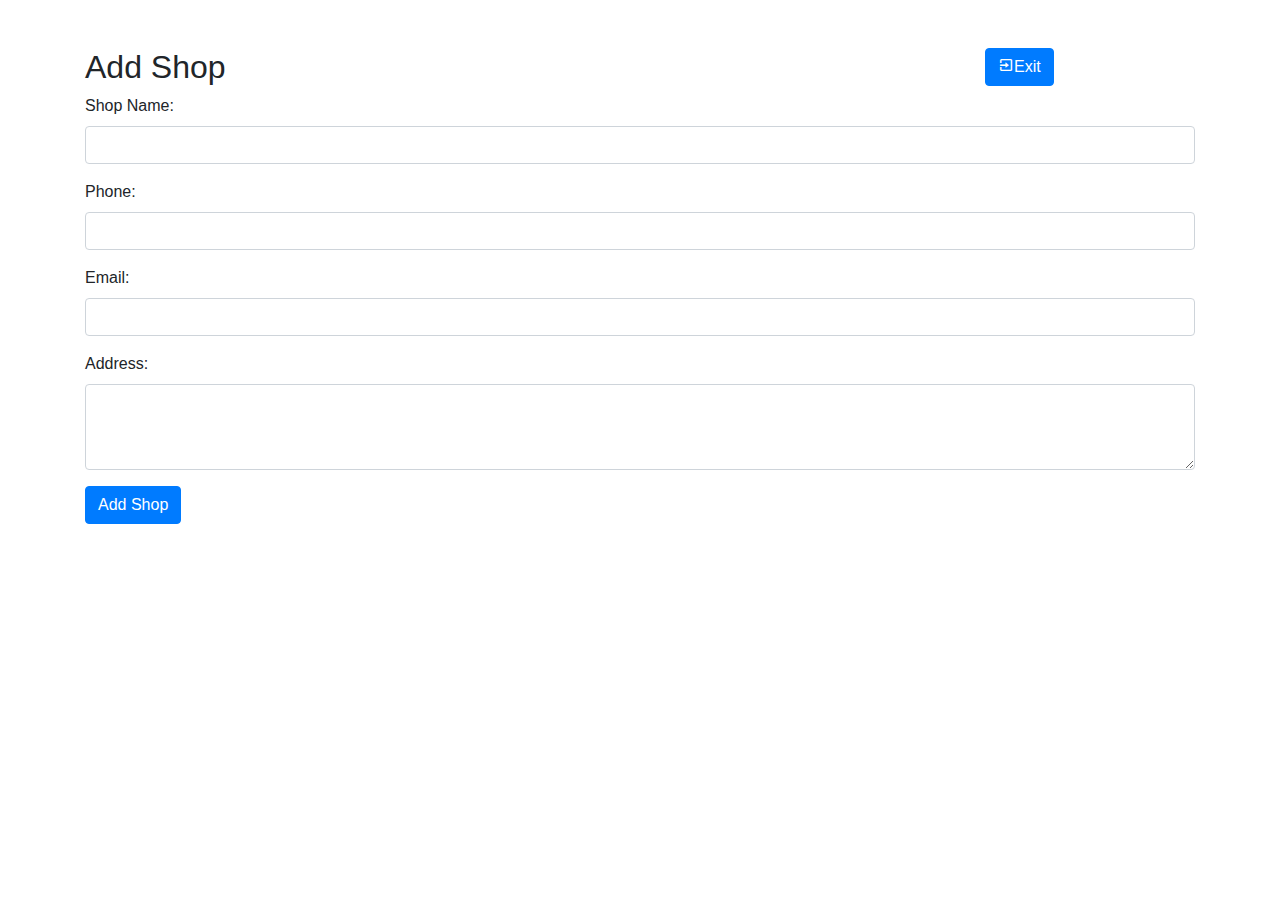
<file: form-add-shop.html>
<!doctype html>
    <html lang="en">
    <head>
        <meta charset="UTF-8">
        <meta name="viewport"
              content="width=device-width, user-scalable=no, initial-scale=1.0, maximum-scale=1.0, minimum-scale=1.0">
        <meta http-equiv="X-UA-Compatible" content="ie=edge">
        <title>Document</title>
        <link href="https://maxcdn.bootstrapcdn.com/bootstrap/4.5.2/css/bootstrap.min.css" rel="stylesheet">
        <link href='https://unpkg.com/boxicons@2.1.4/css/boxicons.min.css' rel='stylesheet'>
        <link href="https://cdn.jsdelivr.net/npm/bootstrap@5.2.3/dist/css/bootstrap.min.css" rel="stylesheet" integrity="sha384-rbsA2VBKQhggwzxH7pPCaAqO46MgnOM80zW1RWuH61DGLwZJEdK2Kadq2F9CUG65" crossorigin="anonymous">
        <script src="https://cdn.jsdelivr.net/npm/@popperjs/core@2.11.6/dist/umd/popper.min.js" integrity="sha384-oBqDVmMz9ATKxIep9tiCxS/Z9fNfEXiDAYTujMAeBAsjFuCZSmKbSSUnQlmh/jp3" crossorigin="anonymous"></script>
        <script src="https://cdn.jsdelivr.net/npm/bootstrap@5.2.3/dist/js/bootstrap.min.js" integrity="sha384-cuYeSxntonz0PPNlHhBs68uyIAVpIIOZZ5JqeqvYYIcEL727kskC66kF92t6Xl2V" crossorigin="anonymous"></script>
        <link rel="stylesheet" href="https://cdnjs.cloudflare.com/ajax/libs/font-awesome/6.4.2/css/all.min.css" integrity="sha512-z3gLpd7yknf1YoNbCzqRKc4qyor8gaKU1qmn+CShxbuBusANI9QpRohGBreCFkKxLhei6S9CQXFEbbKuqLg0DA==" crossorigin="anonymous" referrerpolicy="no-referrer" />
        <script src="https://code.jquery.com/jquery-3.6.0.min.js"></script>
    </head>
    <body>
    <div class="container mt-5">
        <div style="display: flex">
            <div style="width: 900px">
                <h2>Add Shop</h2>
            </div>
            <div style="width: 70px; height: 40px">
                <button class="btn btn-primary" onclick="location.href='index.html'" >
                    <i class='bx bx-exit'></i>Exit
                </button>
            </div>
        </div>
        <form id="addShopForm">
            <div class="form-group">
                <label for="name">Shop Name:</label>
                <input type="text" class="form-control" id="name" name="name" required>
            </div>
            <div class="form-group">
                <label for="phone">Phone:</label>
                <input type="text" class="form-control" id="phone" name="phone" required>
            </div>
            <div class="form-group">
                <label for="email">Email:</label>
                <input type="email" class="form-control" id="email" name="email" required>
            </div>
            <div class="form-group">
                <label for="address">Address:</label>
                <textarea class="form-control" id="address" name="address" rows="3" required></textarea>
            </div>
            <button type="submit" class="btn btn-primary">Add Shop</button>
        </form>
    </div>
    <script>
        $(document).ready(function () {
            $('#addShopForm').submit(function (e) {
                e.preventDefault();
                const name = $('#name').val();
                const phone = $('#phone').val();
                const email = $('#email').val();
                const address = $('#address').val();
                const shopData = {
                    name: name,
                    phone: phone,
                    email: email,
                    address: address
                };
                $.ajax({
                    type: 'POST',
                    headers: {
                        'Accept': 'application/json',
                        "Authorization": "Bearer " + localStorage.getItem('token'),
                    },
                    url: `http://localhost:8080/shop/${localStorage.getItem('idAccount')}`,
                    data: JSON.stringify(shopData),
                    contentType: 'application/json',
                    success: function (response) {
                        alert('Shop added successfully!');
                        $('#addShopForm')[0].reset();
                    },
                    error: function (err) {
                        alert('An error occurred while adding the shop. Please try again.');
                        console.error(err);
                    }
                });
            });
        });
    </script>
    </body>
    </html>
</file>
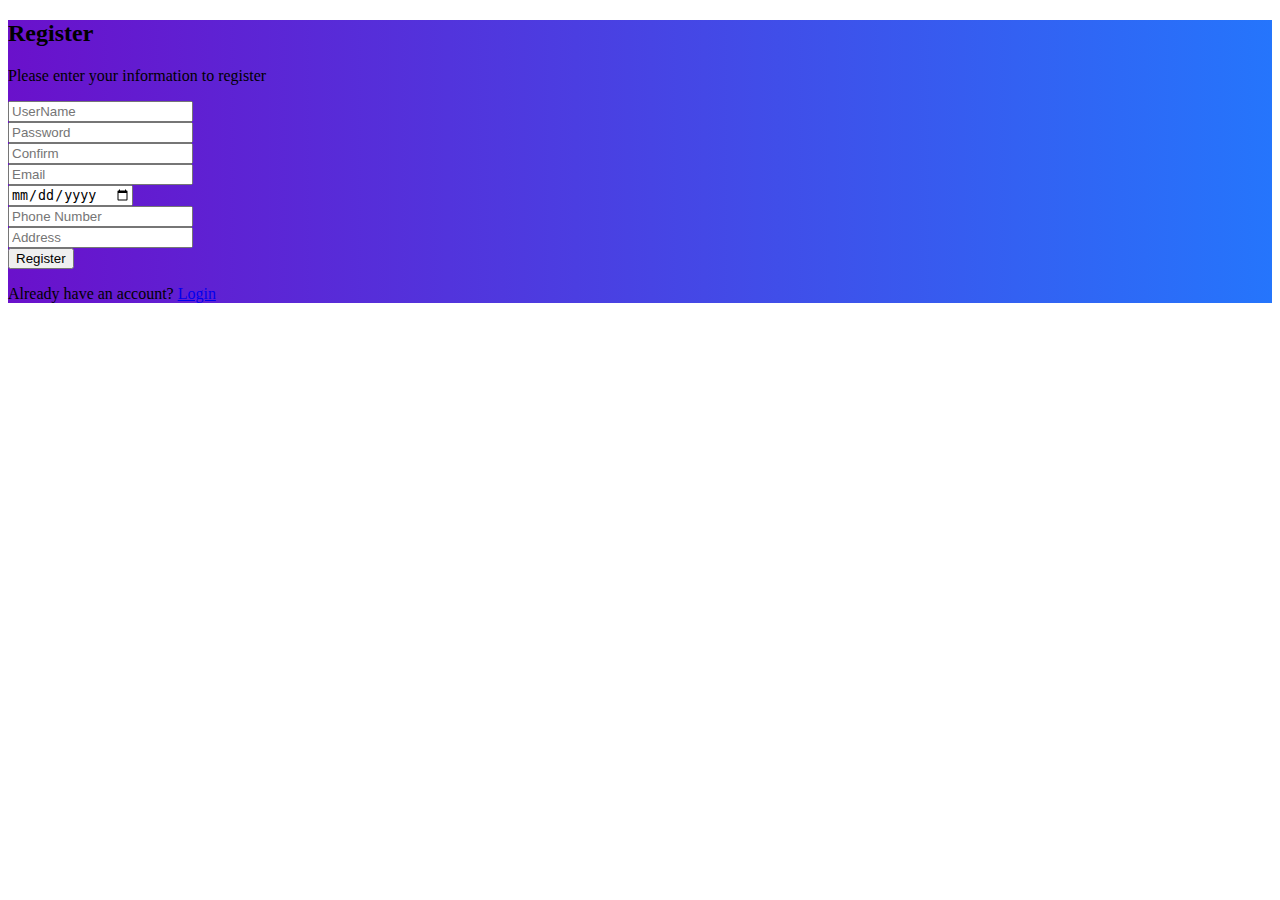
<file: register.html>
<!DOCTYPE html>
<html lang="en">
<head>
    <title>Register</title>
    <link href="https://cdn.jsdelivr.net/npm/bootstrap@5.0.2/dist/css/bootstrap.min.css" rel="stylesheet"
          integrity="sha384-EVSTQN3/azprG1Anm3QDgpJLIm9Nao0Yz1ztcQTwFspd3yD65VohhpuuCOmLASjC" crossorigin="anonymous">
    <link href="mdb.min.css">
    <style>
        .gradient-custom {
            background: #6a11cb;
            background: -webkit-linear-gradient(to right, rgba(106, 17, 203, 1), rgba(37, 117, 252, 1));
            background: linear-gradient(to right, rgba(106, 17, 203, 1), rgba(37, 117, 252, 1));
        }
    </style>

</head>
<body>
<section class="vh-100 gradient-custom">
    <div class="container py-5 h-100">
        <div class="row d-flex justify-content-center align-items-center h-100">
            <div class="col-12 col-md-8 col-lg-6 col-xl-5">
                <div class="card bg-dark text-white" style="border-radius: 1rem;">
                    <form id="registrationForm">
                        <div class="card-body text-center">
                            <div class="mb-md-3 mt-md-2 pb-5">
                                <h2 class="fw-bold text-uppercase">Register</h2>
                                <p>Please enter your information to register</p>
                                <div class="form-outline text-white mb-3">
                                    <input type="text" class="form-control" id="username" placeholder="UserName"/>
                                </div>
                                <div class="row mb-3">
                                    <div class="col">
                                        <input type="password" class="form-control" id="password" placeholder="Password"/>
                                    </div>
                                    <div class="col">
                                        <input type="password" class="form-control" id="checkpassword" placeholder="Confirm"/>
                                    </div>
                                </div>
                                <div class="form-outline text-white mb-3">
                                    <input type="email" class="form-control" id="email" placeholder="Email"/>
                                </div>
                                <div class="row mb-3">
                                    <div class="col">
                                        <input type="date" class="form-control" id="birthday" placeholder="Birth Day"/>
                                    </div>
                                </div>
                                <div class="form-outline text-white mb-3">
                                    <input type="tel" class="form-control" id="phone" placeholder="Phone Number"/>
                                </div>
                                <div class="form-outline text-white mb-3">
                                    <input type="text" class="form-control" id="address" placeholder="Address"/>
                                </div>
                                <button class="btn btn-outline-light btn-lg px-5" type="button" onclick="register()">Register</button>
                            </div>
                            <div>
                                <p class="mb-0">Already have an account? <a href="login.html" class="text-white-50 fw-bold">Login</a></p>
                            </div>
                        </div>
                    </form>
                </div>
            </div>
        </div>
    </div>
</section>

</body>
</html>
<script src="https://code.jquery.com/jquery-3.6.0.min.js"></script>
<script src="js/login.js"></script>
</file>
